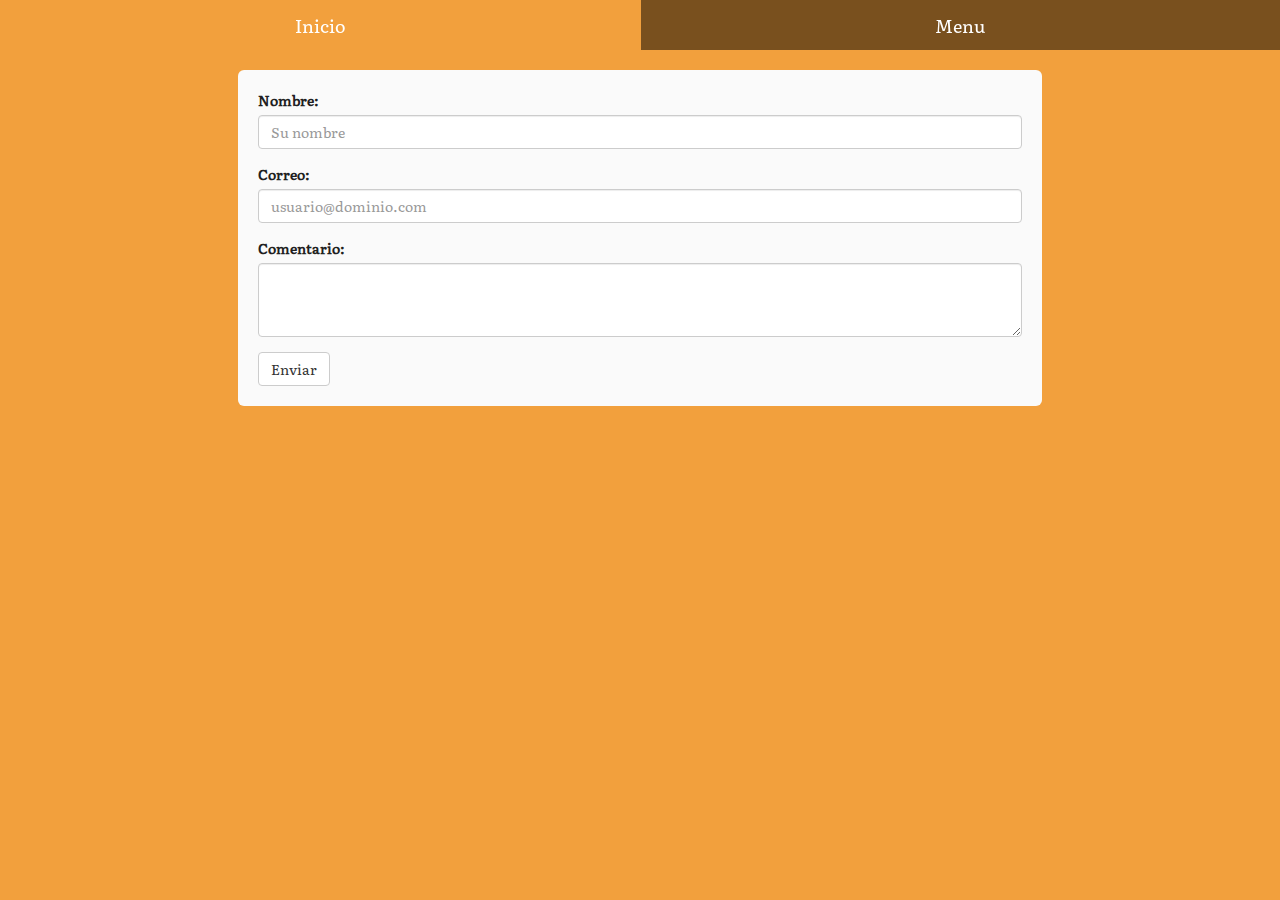
<file: contacto.html>
<!doctype html>
<html lang="es">
<head>
  <meta charset="utf-8">
  <meta http-equiv="x-ua-compatible" content="ie=edge">
  <title>FastFud</title>
  <meta name="description" content="Descripcion">
  <meta name="viewport" content="width=device-width, initial-scale=1">
  <!-- Bootstrap -->
  <link rel="stylesheet" href="css/bootstrap.css">
  <!-- Extra css-->
  <link href='https://fonts.googleapis.com/css?family=Quicksand:400,700' rel='stylesheet' type='text/css'>
  <link rel="stylesheet" href="css/style.css">
</head>
<body>  
  <!-- Navegacion -->
  <nav class="navbar navbar-default transparent">
    <ul class="nav navbar-nav nav-justified">
        <li class="h4"><a href="index.html">Inicio</a></li>
        <li class="h4"><a href="menu.html">Menu</a></li>
    </ul>
  </nav>

  <!-- Componentes del Sitio -->
  <div class="container-fluid">
    <div class="col-md-8 col-md-offset-2 margin-top">
      <div class="color-light-bg img-rounded padding">
        <form>
          <div class="form-group">
            <label for="nombre">Nombre: </label>
            <input class="form-control" type="text" name="nombre" placeholder="Su nombre">
          </div>
          <div class="form-group">
            <label for="correo">Correo: </label>
            <input class="form-control" type="email" name="correo" placeholder="usuario@dominio.com">
          </div>
          <div class="form-group">
            <label for="comment">Comentario: </label>
            <textarea class="form-control" name="comment" rows="3"></textarea>
          </div>
          <input class="btn btn-default" type="submit" value="Enviar">
        </form>
      </div>
    </div>
  </div>
  <!-- JS links --> 
  <script src="js/jquery-1.11.3.min.js"></script>
  <script src="js/bootstrap.js"></script>
  <script>
    (function() {
      function prevent() {
        document.querySelector('form').addEventListener('submit', function(event) {
          event.preventDefault();
        }, false);
      } 
      prevent();})();
  </script>
</body>
</html>
</file>
<file: css/style.css>
@font-face {
  font-family: Literata;
  src: url("../fonts/literata/literata-regular.otf"); }
body {
  background-color: #f2a03d !important;
  color: #202020 !important;
  font-family: 'Literata', Sans-Serif !important; }

.navbar {
  z-index:1 !important;
  margin: 0 !important;
  position: fixed !important;
  border: none !important;
  border-radius: 0 !important;
}

.h4 > a {
  transition: all 1s;
  color: white !important;
}

.h4 > a:hover {
  background-color: #f2a03d !important;
}

/*Fonts*/
.font-quicksand {
  font-family: 'Quicksand', Sans-Serif; 
  font-weight: bold;}

.font-literata {
  font-family: 'Literata', Sans-Serif; }

/*Colors*/
.color-main {
  color: #f2a03d; }

.color-light {
  color: #fafafa; }

.color-dark {
  color: #202020; }

.color-main-bg {
  background-color: #f2a03d; }

.color-light-bg {
  background-color: #fafafa; }

.color-dark-bg {
  background-color: #202020; }

.transparent {
  background-color: rgba(0,0,0,0.5) !important; }

/*Imgs*/
.logo {
  content: url("../img/logo.jpg");
  width: 20%; }

.bg {
  background-image: url("../img/bg.jpg");
  background-repeat: no-repeat;
  background-size: cover; }

.burguer {
  content: url("../img/hamburguesa.png");
  width: 60%; }

.icecream {
  content: url("../img/icecream.png");
  width: 60%; }

.sandwich {
  content: url("../img/sandwich.png");
  width: 60%; }

.hotdog {
  content: url("../img/hotdog.png");
  width: 60%; }

/*Addons*/
#map {
  height: 512px; }

#galery {
  height: 512px; }

.box-shadow-5 {
  box-shadow: 10px 10px 5px rgba(50, 50, 50, 0.5); }

.padding {
  padding: 20px; }

.padding-top {
  padding-top: 4em; }

.no-margin {
  margin: 0; }

.margin-top {
  margin-top: 5em;
}

.nav-justified > li {
  margin: 0 auto;
  float:none; }

.slider_container {
  overflow: hidden; }

.slider_container .slideContainer {
  white-space: nowrap;
  height: 100%; }

.slider_container .slideContainer .slide {
  display: inline-block; }

.fullScreen {
  height: 100%;
  width: 100%;
  margin: 0px;
  padding: 0px; }

.fit {
  width: 512px;
  height: 1024px; }

/*# sourceMappingURL=style.css.map */
</file>
